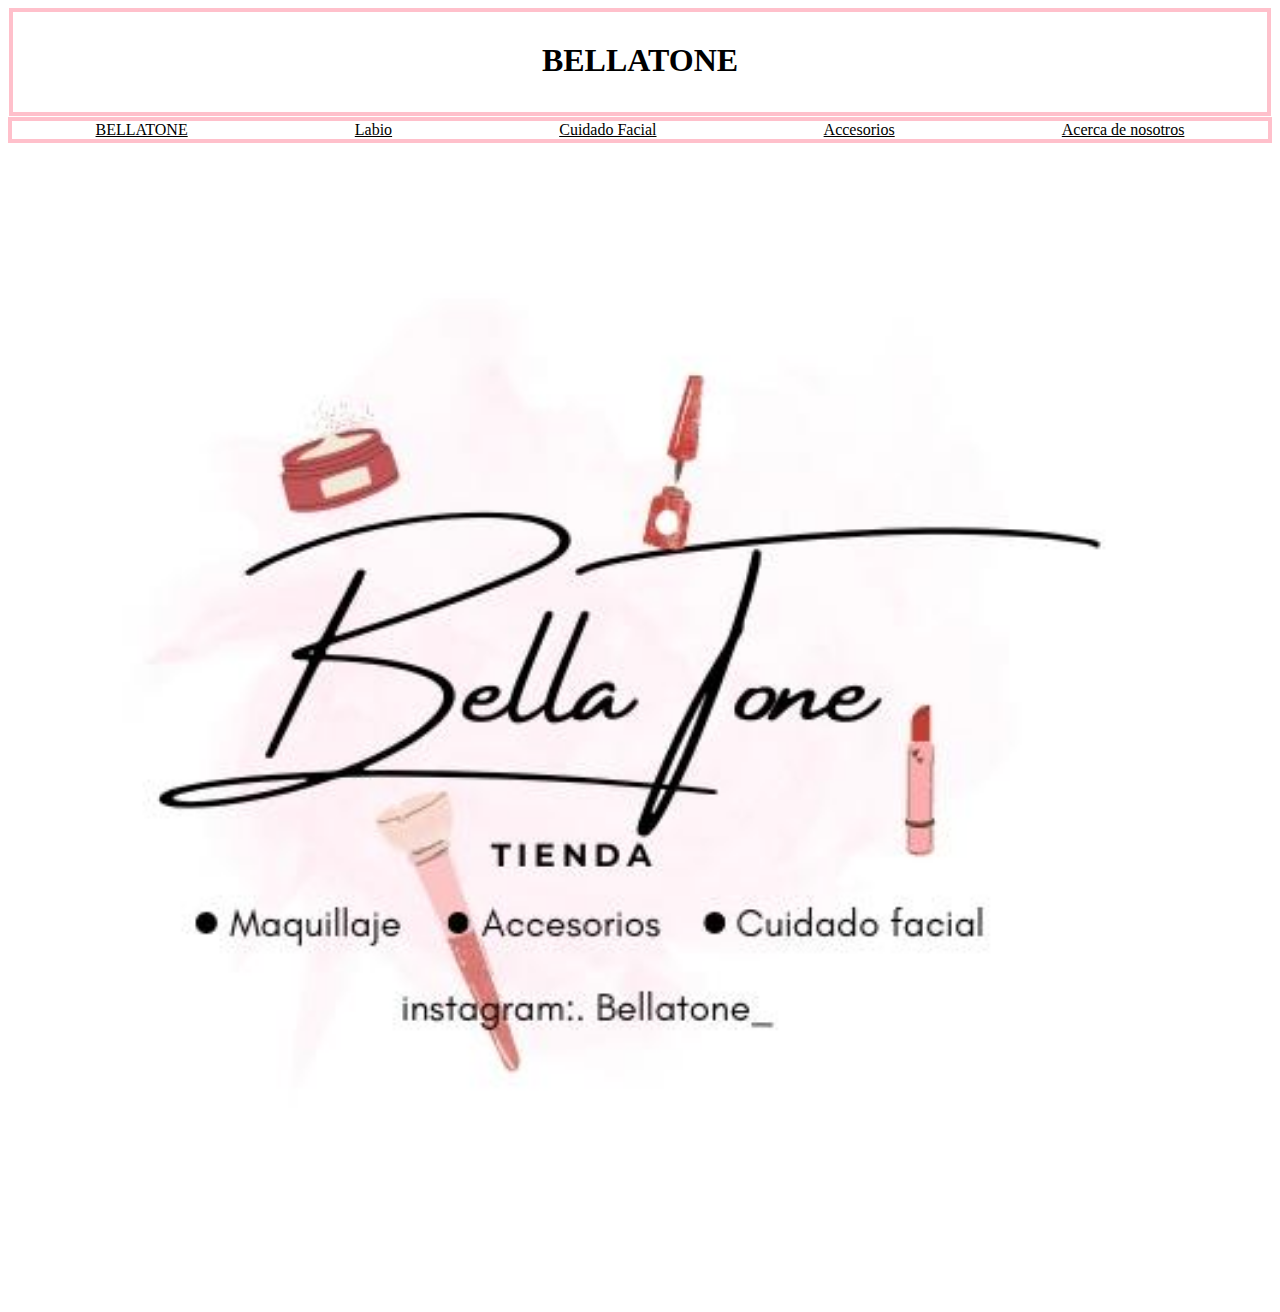
<file: index.html>
<!DOCTYPE html>
<html lang="en">

<head>
    <meta charset="UTF-8">
    <meta name="viewport" content="width=device-width, initial-scale=1.0">
    <title>BELLATONE.MAKEUP</title>
    <link rel="stylesheet" href="style.css">
</head>

<body>

    <header>
        <h1 class="titulo">BELLATONE</h1>

        <nav>
            <div class="menu">
                <a class="color" href="index.html"> BELLATONE</a>
                <a class="color" href="labio.html"> Labio</a>
                <a class="color" href="cuidadofacial.html"> Cuidado Facial</a>
                <a class="color" href="accesorios.html"> Accesorios</a>
                <a class="color" href="acercadenosotros.html"> Acerca de nosotros</a>
                
            </div>
        </nav>
        <h1>

        </h1>


    </header>
    <img src="BELLA.enc" alt="imagen de fondo" class="fondo">




</body>

</html>
</file>
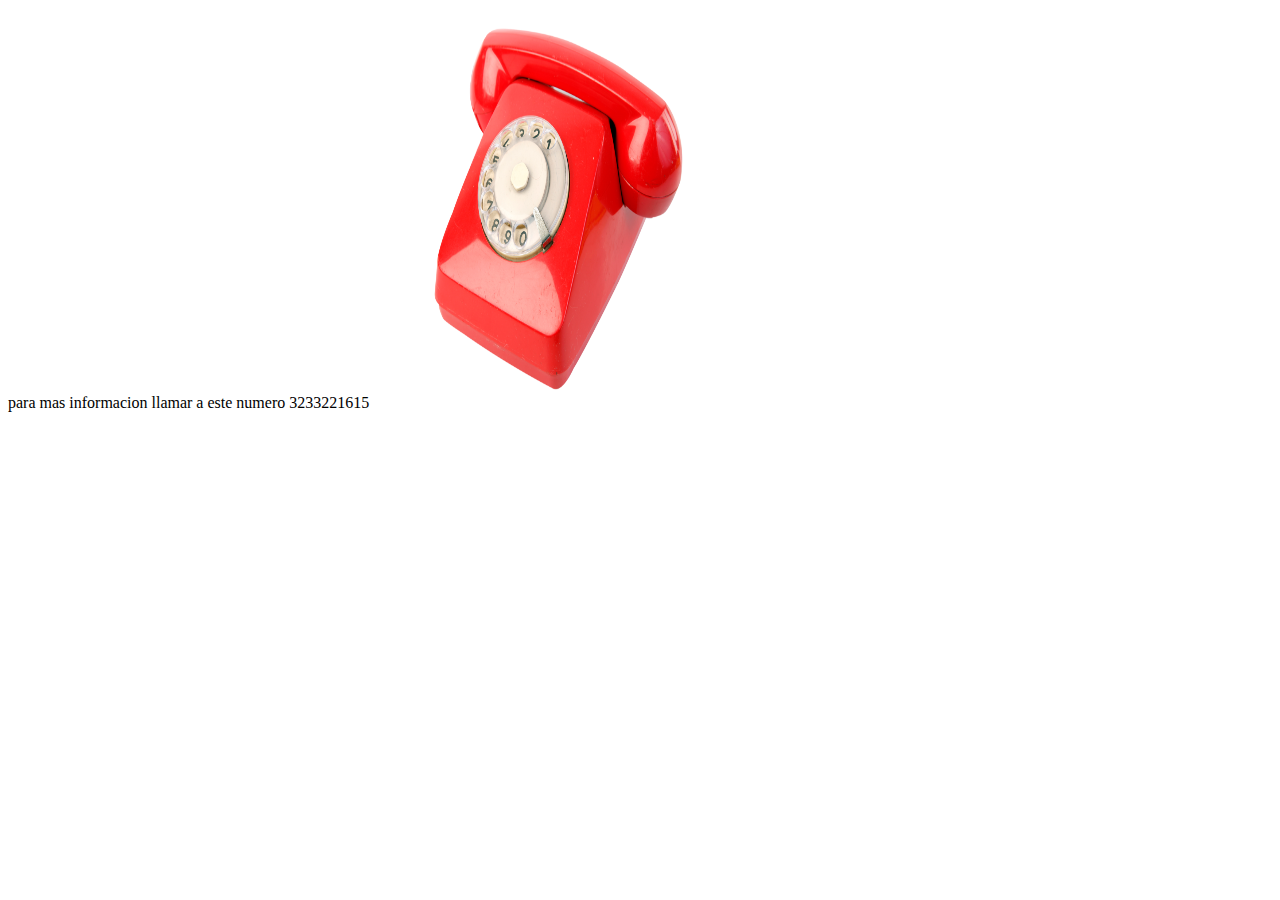
<file: contactame.html>
<!DOCTYPE html>
<html lang="en">

<head>
    <meta charset="UTF-8">
    <meta name="viewport" content="width=device-width, initial-scale=1.0">
    <title>Document</title>
</head>

<body>
para mas informacion llamar a este numero 3233221615
<img src="old-red-phone-png.webp" alt="imagen de perfil" height="400" width="350">
</body>

</html>
</file>
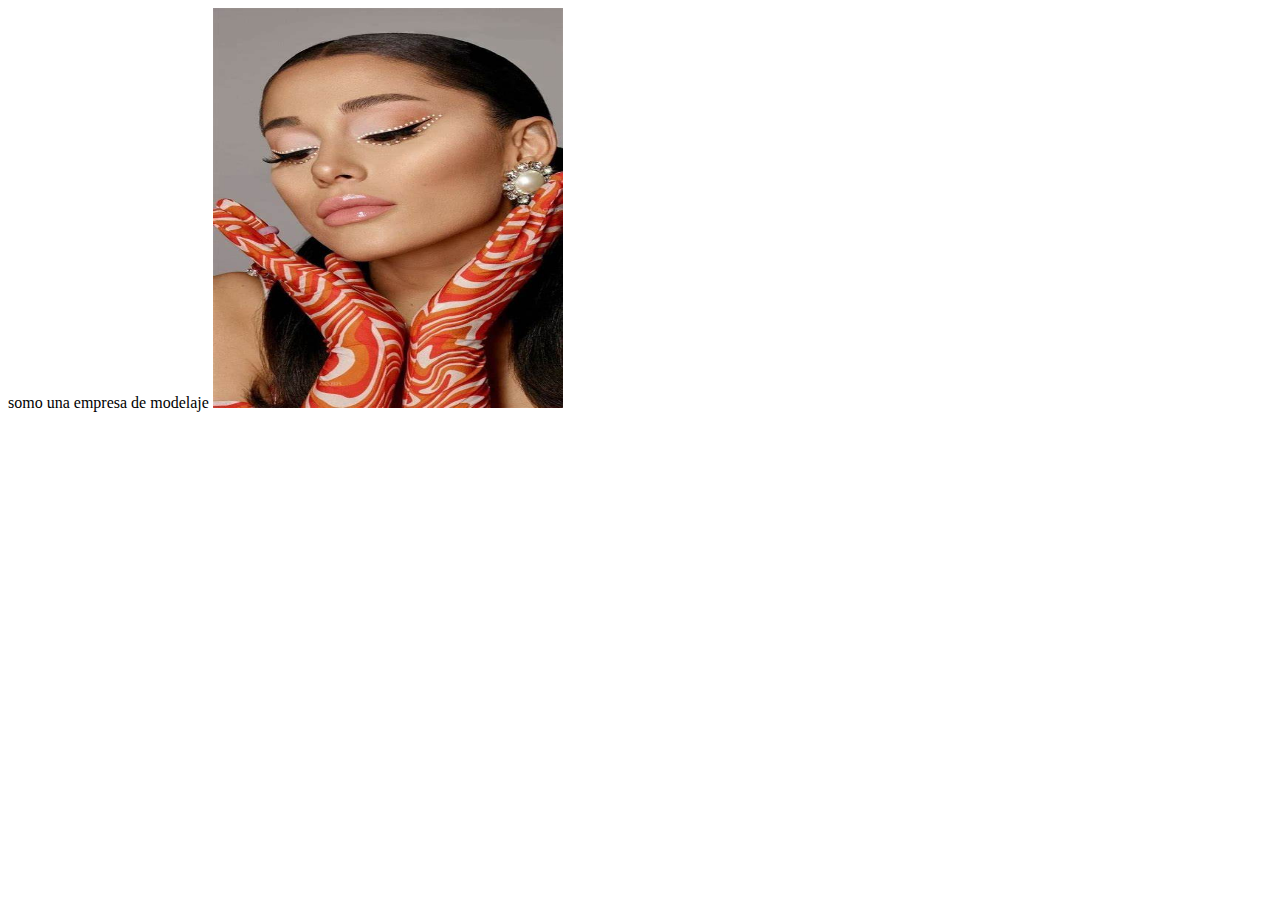
<file: sobrenosotros.html>
<!DOCTYPE html>
<html lang="en">
<head>
    <meta charset="UTF-8">
    <meta name="viewport" content="width=device-width, initial-scale=1.0">
    <title>Document</title>
</head>
<body>
    somo una empresa de modelaje 
    <img src="modelaje.jpg" alt="imagen de perfil" height="400" width="350">
</body>
</html>
</file>
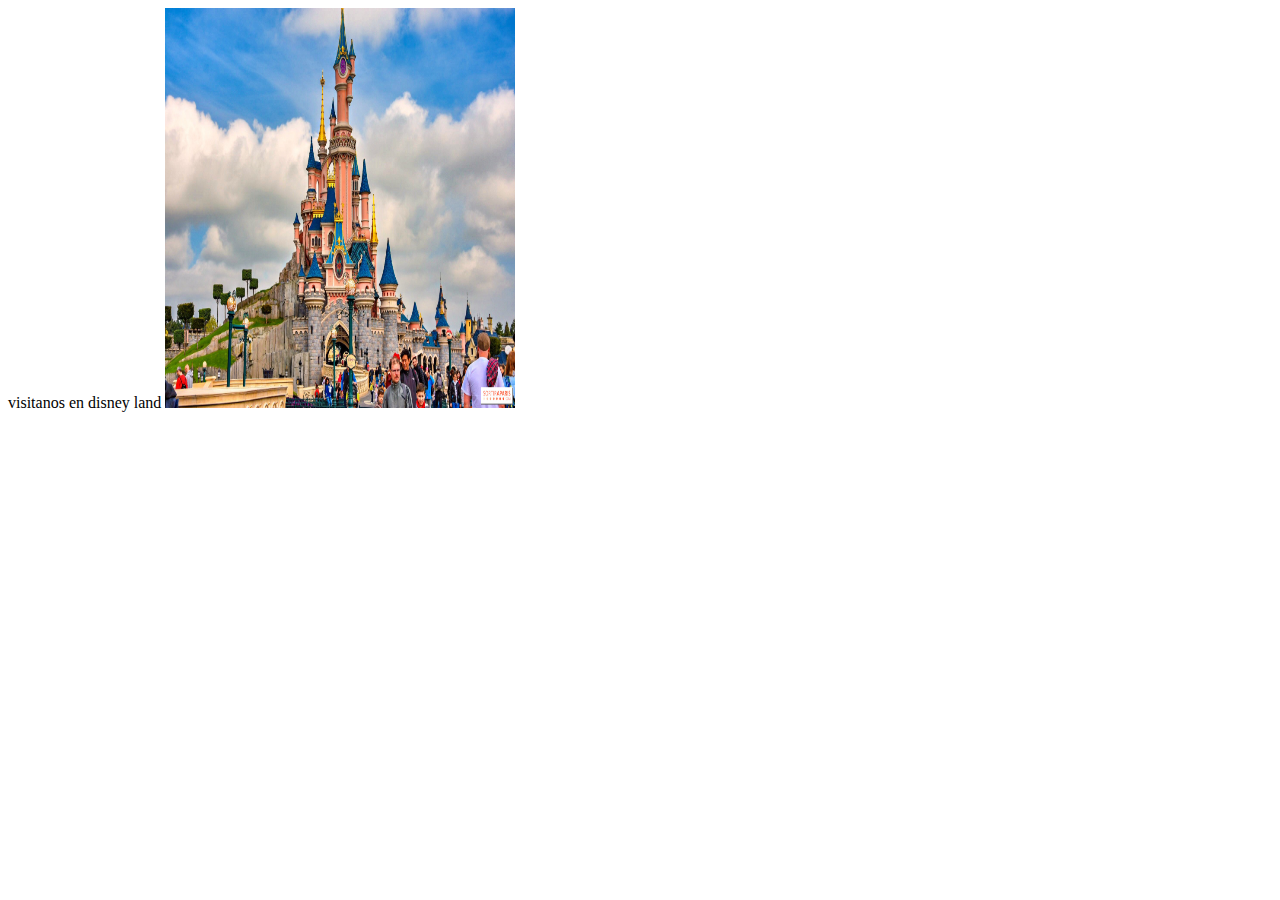
<file: ubicacion.html>
<!DOCTYPE html>
<html lang="en">
<head>
    <meta charset="UTF-8">
    <meta name="viewport" content="width=device-width, initial-scale=1.0">
    <title>Document</title>
</head>
<body>
visitanos en disney land
<img src="disneyland-paris-chateau.jpg" alt="imagen de perfil" height="400" width="350">

</body>
</html>
</file>
<file: style.css>
body {
    background-image: url();
    background-attachment: fixed;
    background-repeat: no-repeat;
    background-size: cover;

}


.titulo {
    text-align: center;
    border: 4px solid pink;
    margin: 1px;
    height: 40px;
    padding: 30px;
    width: 100;



}

.menu {
    display: flex;
    justify-content: space-around;
    border: 4px solid pink;
}

.logo {
    width: 300px;
    height: 150px;

}

.fondo {
    display: flex;
    justify-content: space-around;
    height: 85%;
    width: 90%;

}
.color{
    color: black;
}
</file>
